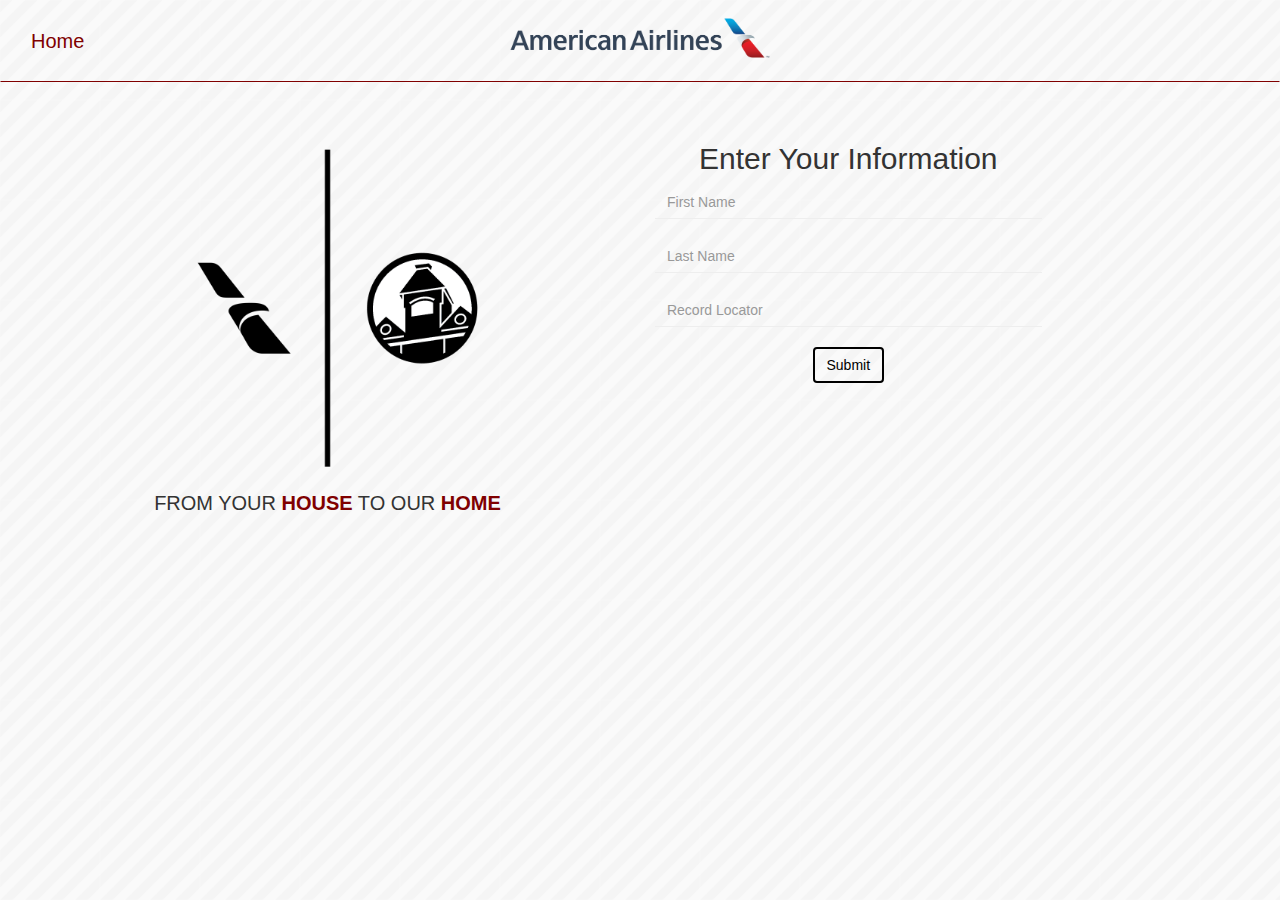
<file: index.html>
<!DOCTYPE html>
<html>
    <head>
        <link rel="stylesheet" href="https://maxcdn.bootstrapcdn.com/bootstrap/3.3.7/css/bootstrap.min.css" integrity="sha384-BVYiiSIFeK1dGmJRAkycuHAHRg32OmUcww7on3RYdg4Va+PmSTsz/K68vbdEjh4u" crossorigin="anonymous">
        <link rel="stylesheet" href="style.css">
        <title>American Airlines x Morehouse College</title>
    </head>
    <body>
        <nav class="navbar text-center">
            <ul class="navbar-nav col-md-2">
                <li class="nav-item active">
                    <a class="navbar-text" href="index.html">Home</a>
                </li>
            </ul>
            <div class="col-md-8" style="line-height: 70px">
                <img src="img/aa-logo.png" alt="" height="40px">
            </div>
        </nav>
        <div class="container-fluid text-center" id="left-column">
            <div class="col-md-4 col-md-offset-1 col-xs-6 col-xs-offset-3 text-center">
                <img src="img/aa_x_mh.PNG" id="logo" width="300px">
                <p id="caption">FROM YOUR <span>HOUSE</span> TO OUR <span>HOME</span></p>
            </div>
            <div class="col-md-4 col-md-offset-1 col-xs-6 col-xs-offset-3" id="right-column">
                <h2>Enter Your Information</h2>
                <form action="tripform.html" method="GET">
                    <div class="form-group text-left">
                        <!-- <label>First Name</label> -->
                        <input placeholder="First Name" class="form-control fancy" type="text" name="fname">
                        <!-- <label>Last Name</label> -->
                        <input placeholder="Last Name" class="form-control fancy" type="text" name="lname">
                        <!-- <label>Record Locator</label> -->
                        <input placeholder="Record Locator" class="form-control fancy" type="text" name="record_locator" id="record">
                    </div>
                    <button class="btn btn-outline-dark" type="submit">Submit</button>
                </form>
            </div>
        </div>
    </body>
</html>
</file>
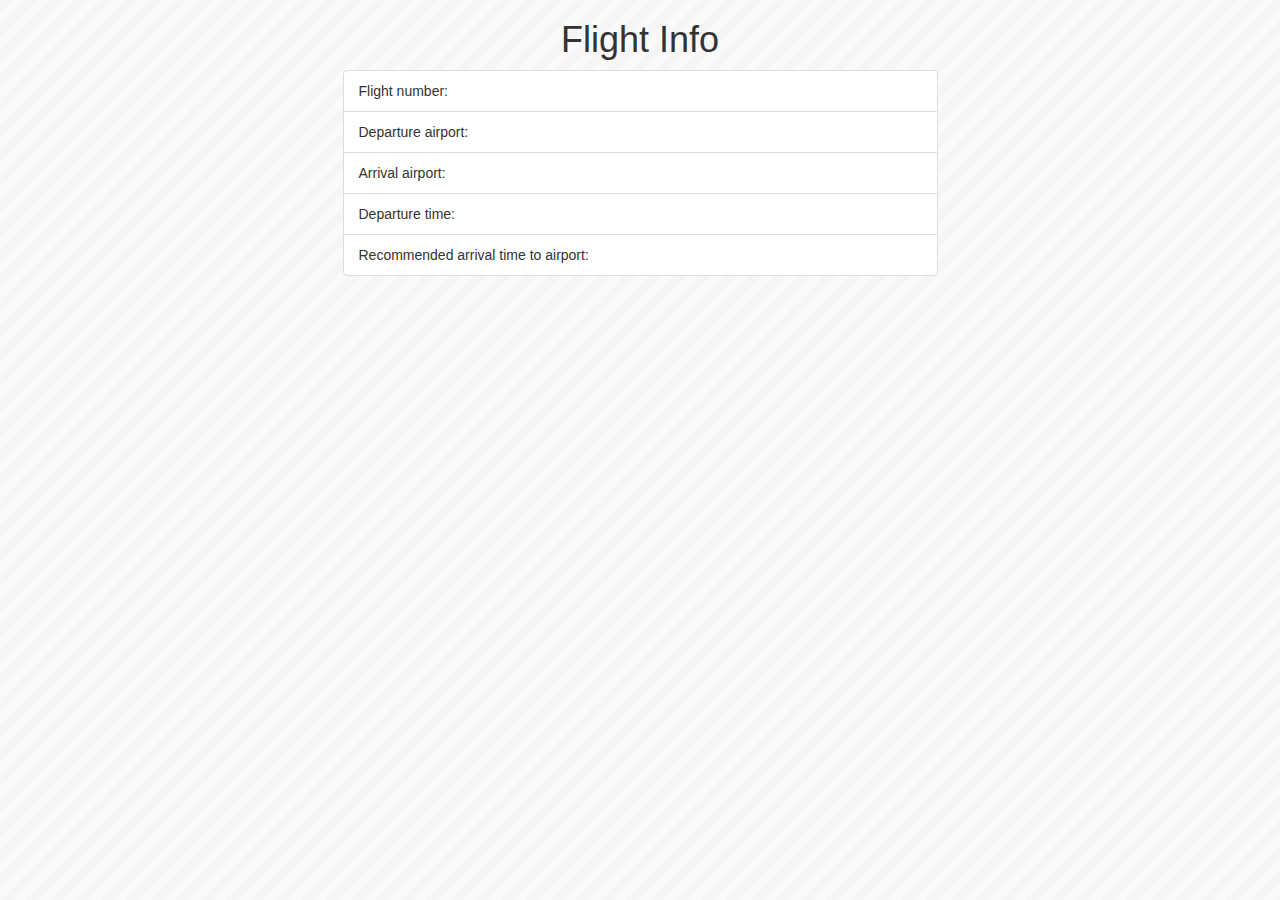
<file: flightinfo.html>
<!DOCTYPE html>
<html>
    <head>
        <link rel="stylesheet" href="https://maxcdn.bootstrapcdn.com/bootstrap/3.3.7/css/bootstrap.min.css" integrity="sha384-BVYiiSIFeK1dGmJRAkycuHAHRg32OmUcww7on3RYdg4Va+PmSTsz/K68vbdEjh4u"
            crossorigin="anonymous">
        <link rel="stylesheet" href="style.css">
        <title>American Airlines x Morehouse College</title>
    </head>
    <body>
        <div class="container-fluid">
            <div class="container col-xs-6 col-xs-offset-3">
                <h1 class="text-center">Flight Info</h1>
                <ul class="list-group">
                    <li class="list-group-item">Flight number: </li>
                    <li class="list-group-item">Departure airport: </li>
                    <li class="list-group-item">Arrival airport: </li>
                    <li class="list-group-item">Departure time: </li>
                    <li class="list-group-item">Recommended arrival time to airport: </li>
                </ul>
            </div>
        </div>
    </body>
</html>
</file>
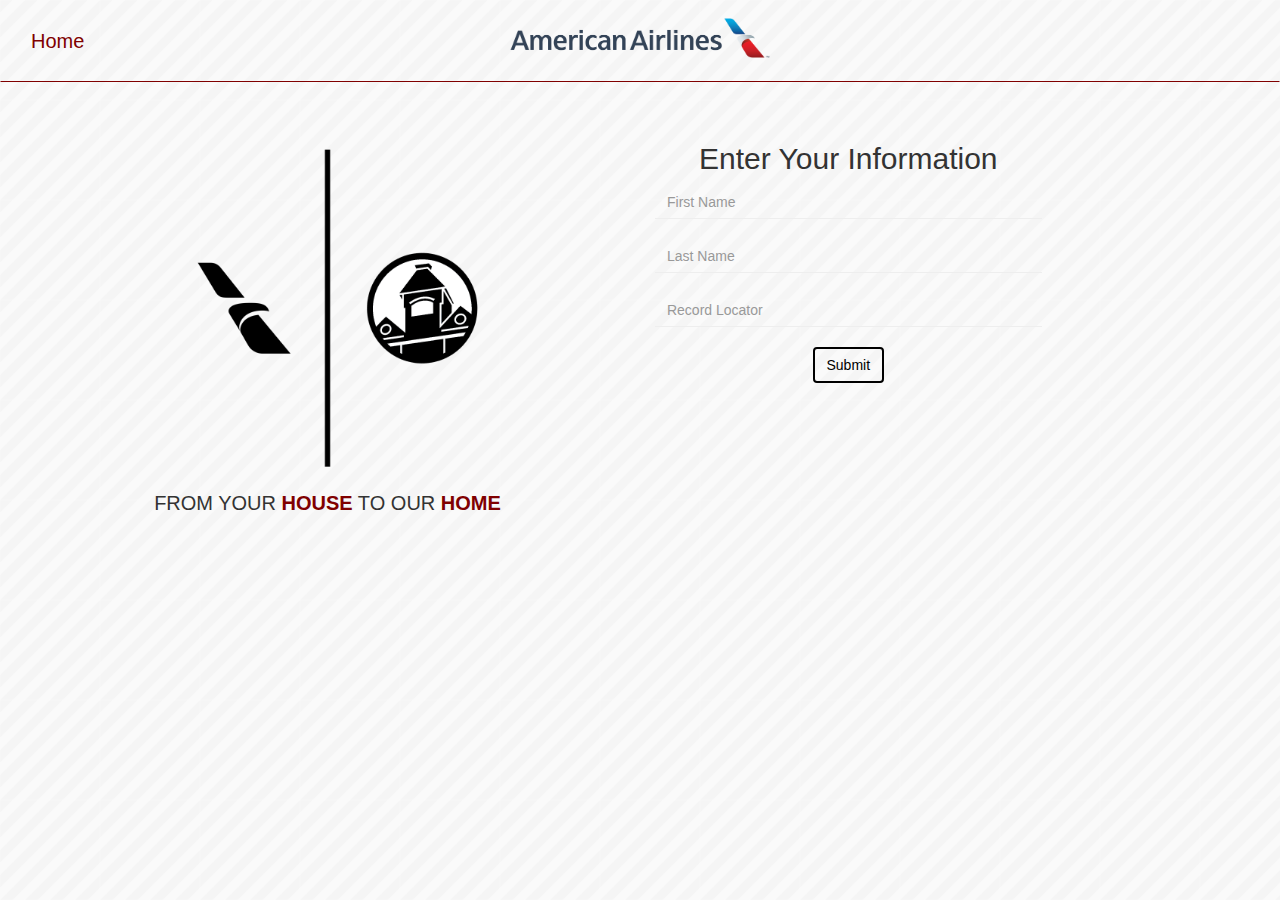
<file: tripform.html>
<!DOCTYPE html>
<html>
    <head>
        <link rel="stylesheet" href="https://maxcdn.bootstrapcdn.com/bootstrap/3.3.7/css/bootstrap.min.css" integrity="sha384-BVYiiSIFeK1dGmJRAkycuHAHRg32OmUcww7on3RYdg4Va+PmSTsz/K68vbdEjh4u" crossorigin="anonymous">
        <link rel="stylesheet" href="style.css">
        <title>American Airlines x Morehouse College</title>
    </head>
    <body>
        <nav class="navbar text-center">
            <ul class="navbar-nav col-md-2">
                <li class="nav-item">
                    <a class="navbar-text" href="index.html">Home</a>
                </li>
            </ul>
            <div class="col-md-8" style="line-height: 70px">
                <img src="img/aa-logo.png" alt="" height="40px">
            </div>
        </nav>
        <div class="container-fluid">
            <div class="col-md-4 col-md-offset-1 col-xs-6 col-xs-offset-3">
                <h2 class="text-center">Flight Info</h2>
                <p>Based on how busy your airport is, we calculated that a time buffer of <b style="color: #800000"><span id="buffer_time"></span> hour(s)</b> between your arrival at the airport and your flight's departure in order to allow you plenty of time to get through bag check-in and TSA checkpoints.</p>
                <ul class="list-group">
                    <li class="list-group-item">Flight number: <span id="flight_num"></span></li>
                    <li class="list-group-item">Departure airport: <span id="origin"></span></li>
                    <li class="list-group-item">Arrival airport: <span id="destination"></span></li>
                    <li class="list-group-item">Departure time: <span id="departure"></span></li>
                    <li class="list-group-item">Suggested time to arrive at airport: <span id="suggested_arrival"></span></li>
                </ul>
            </div>
            <div class="col-md-4 col-md-offset-1 col-xs-6 col-xs-offset-3 text-center">
                <h2>Enter Your Travel Information</h2>
                <p>This will let us calculate the time you should leave by to make your flight on time.</p>
                <form action="itinerary.html" method="GET">
                    <div class="form-group text-left">
                        <input placeholder="Street Address" class="form-control fancy" type="text" name="address">
                        <input placeholder="City" class="form-control fancy" type="text" name="city">
                        <input placeholder="State" class="form-control fancy" type="text" name="state">
                        <input placeholder="Zip Code" class="form-control fancy" type="text" name="zip">
                        <input type="hidden" name="origin" id="hidden_origin">
                        <input type="hidden" name="arrival_time" id="hidden_arrival">
                    </div>
                    <button class="btn btn-primary" type="submit">Submit</button>
                </form>
            </div>
        </div>
        <script src="https://code.jquery.com/jquery-3.3.1.slim.min.js" integrity="sha256-3edrmyuQ0w65f8gfBsqowzjJe2iM6n0nKciPUp8y+7E=" crossorigin="anonymous"></script>
        <script src="js/flightInfo.js"></script>
    </body>
</html>
</file>
<file: style.css>
body {
    background: url('img/stripes-light.png')
}

img#logo {
    width: 100%;
}

div#left-column {
    margin-top: 0;
}

div#right-column {
    margin-top: 20px;
}

nav.navbar {
    line-height: 20px;
    font-size: 20px;
    /* background-color: #800000; */
    /* border-radius: 0; */
    border-bottom: 1px solid #800000;
    border-radius: 0
}

input.fancy {
    border-radius: 0;
    border: none;
    border-bottom: 1px solid #eee;
    background: none;
    box-shadow: none;
    margin-bottom: 20px
}

input.fancy:hover, input.fancy:focus {
    box-shadow: none;
    border-bottom: 1px solid #800000  
}

span#leave_time {
    font-size: 6em;
    color: #800000
}

span {
    color: #800000;
    font-weight: bold
}

p#caption {
    font-size: 20px;
}

nav a {
    margin: 0 auto;
    /* color: white */
}

a {
    color: #800000
}

li {
    list-style: none;
}

button.btn {
    background: none;
    border: 2px solid black;
    color: black
}

button.btn:hover {
    background: #800000;
    border: 2px solid #800000;
    color: white
}
</file>
